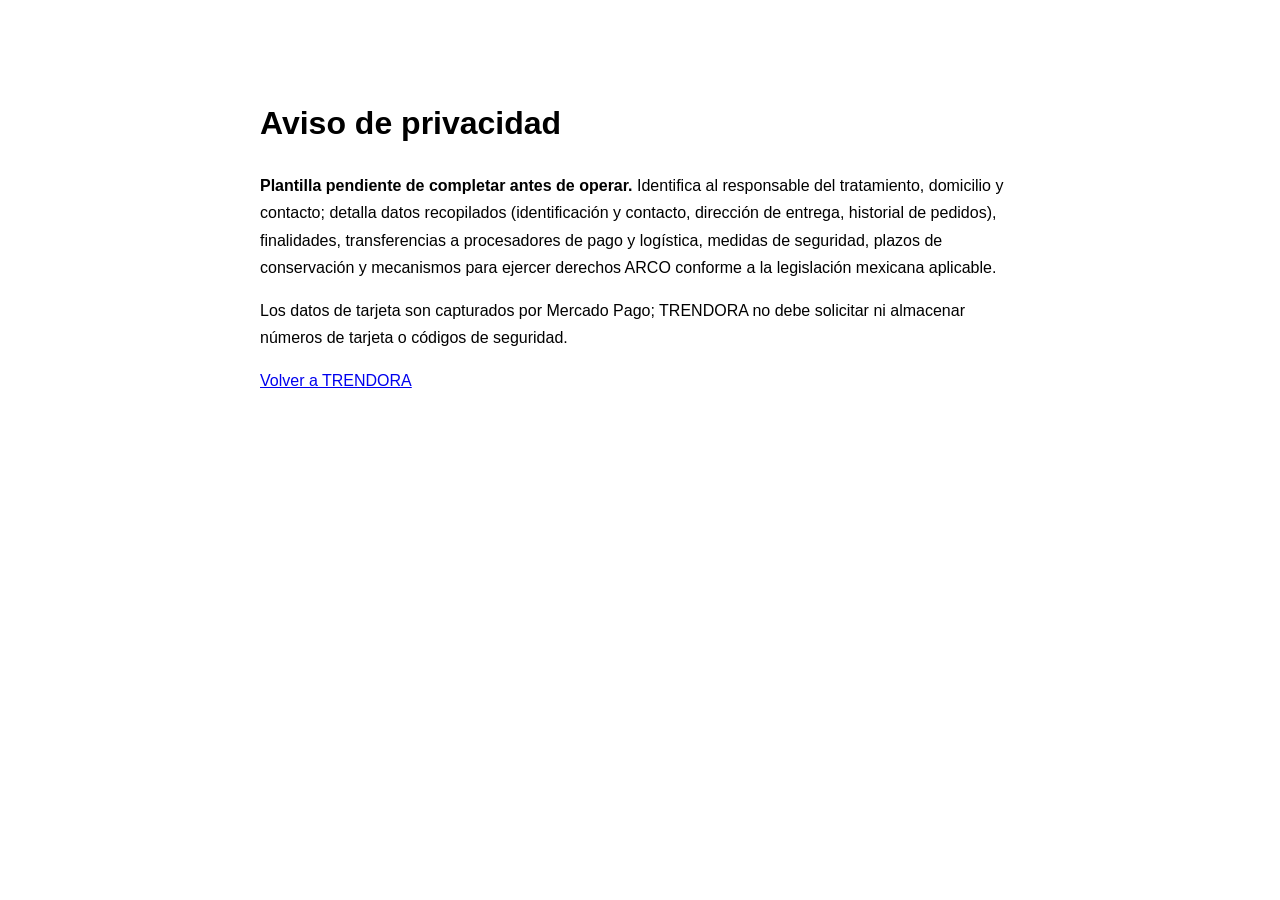
<file: privacidad.html>
<!doctype html><html lang="es"><meta charset="utf-8"><meta name="viewport" content="width=device-width,initial-scale=1"><title>Aviso de privacidad | TRENDORA</title><body style="font:16px Arial;max-width:760px;margin:55px auto;padding:20px;line-height:1.7"><h1>Aviso de privacidad</h1><p><b>Plantilla pendiente de completar antes de operar.</b> Identifica al responsable del tratamiento, domicilio y contacto; detalla datos recopilados (identificación y contacto, dirección de entrega, historial de pedidos), finalidades, transferencias a procesadores de pago y logística, medidas de seguridad, plazos de conservación y mecanismos para ejercer derechos ARCO conforme a la legislación mexicana aplicable.</p><p>Los datos de tarjeta son capturados por Mercado Pago; TRENDORA no debe solicitar ni almacenar números de tarjeta o códigos de seguridad.</p><a href="index.html">Volver a TRENDORA</a></body></html>
</file>
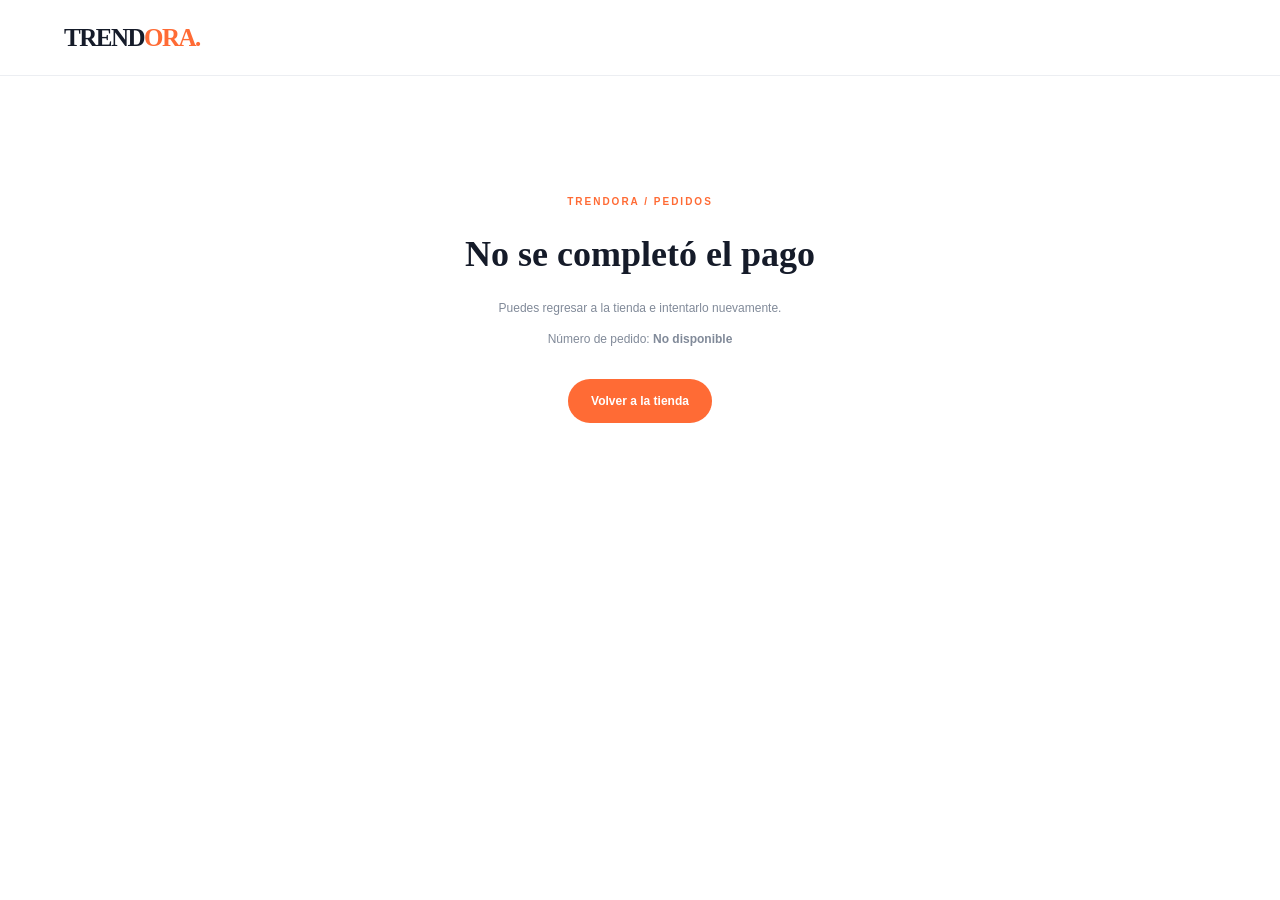
<file: resultado.html>
<!doctype html><html lang="es"><head><meta charset="utf-8"><meta name="viewport" content="width=device-width,initial-scale=1"><title>Estado de tu pedido | TRENDORA</title><link rel="stylesheet" href="styles.css"></head><body><header class="site-header"><a class="brand" href="index.html">TREND<span>ORA.</span></a></header><main style="max-width:650px;margin:90px auto;padding:25px;text-align:center"><span class="eyebrow">TRENDORA / PEDIDOS</span><h1 id="title" style="font:800 36px Manrope">Estamos revisando tu pago</h1><p id="message" class="muted">La confirmación definitiva llegará cuando Mercado Pago notifique el resultado a nuestra tienda.</p><p class="muted">Número de pedido: <b id="order"></b></p><a class="btn" href="index.html">Volver a la tienda</a></main><script>const q=new URLSearchParams(location.search),s=q.get("estado");document.getElementById("order").textContent=q.get("pedido")||"No disponible";if(s==="success"){document.getElementById("title").textContent="¡Gracias por tu compra!";document.getElementById("message").textContent="Mercado Pago indicó que el flujo terminó correctamente. La confirmación final depende de la notificación segura del pago."}else if(s==="pending"){document.getElementById("title").textContent="Tu pago está pendiente";document.getElementById("message").textContent="Tu pedido quedará pendiente hasta que Mercado Pago confirme el pago."}else{document.getElementById("title").textContent="No se completó el pago";document.getElementById("message").textContent="Puedes regresar a la tienda e intentarlo nuevamente."}</script></body></html>
</file>
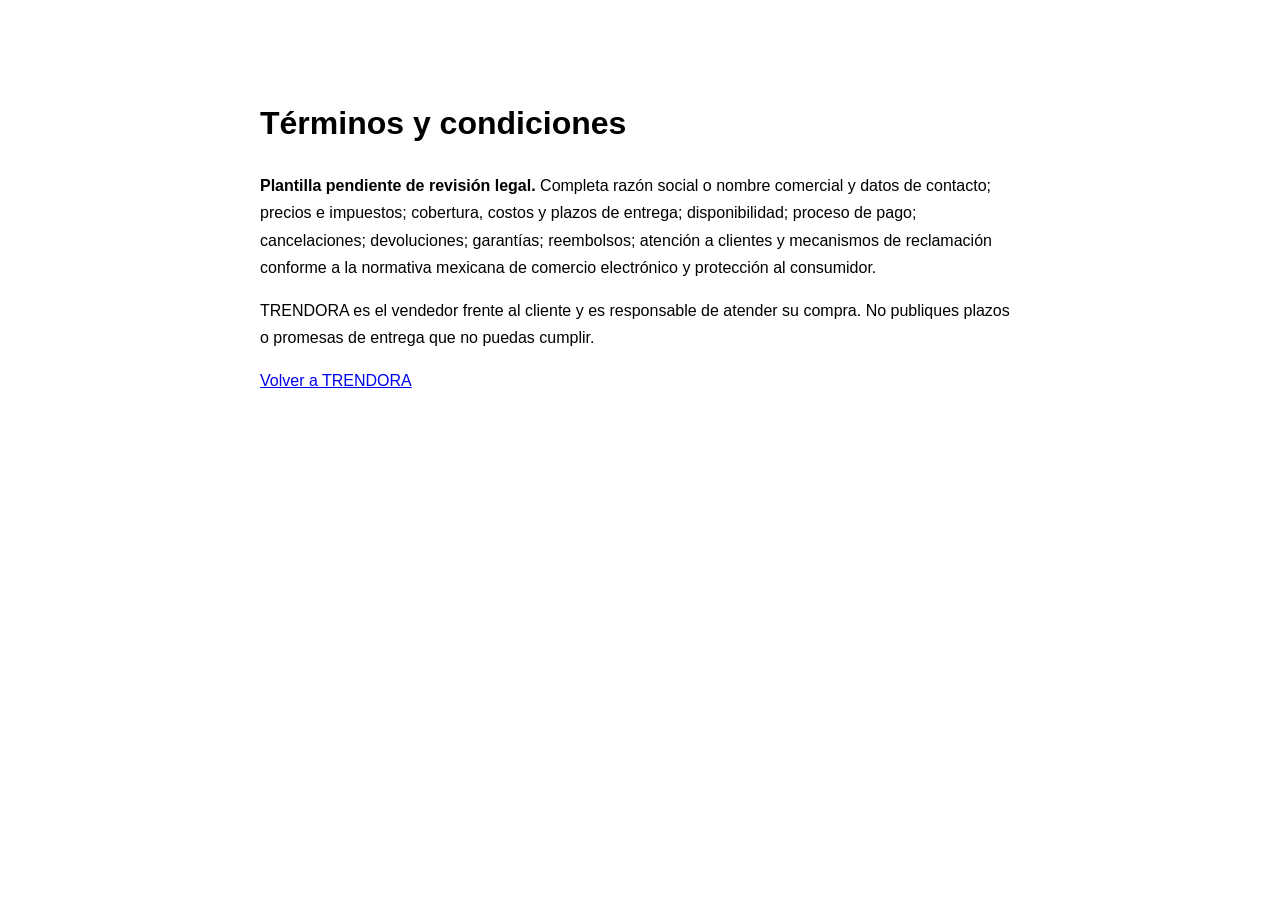
<file: terminos.html>
<!doctype html><html lang="es"><meta charset="utf-8"><meta name="viewport" content="width=device-width,initial-scale=1"><title>Términos y condiciones | TRENDORA</title><body style="font:16px Arial;max-width:760px;margin:55px auto;padding:20px;line-height:1.7"><h1>Términos y condiciones</h1><p><b>Plantilla pendiente de revisión legal.</b> Completa razón social o nombre comercial y datos de contacto; precios e impuestos; cobertura, costos y plazos de entrega; disponibilidad; proceso de pago; cancelaciones; devoluciones; garantías; reembolsos; atención a clientes y mecanismos de reclamación conforme a la normativa mexicana de comercio electrónico y protección al consumidor.</p><p>TRENDORA es el vendedor frente al cliente y es responsable de atender su compra. No publiques plazos o promesas de entrega que no puedas cumplir.</p><a href="index.html">Volver a TRENDORA</a></body></html>
</file>
<file: styles.css>
*{box-sizing:border-box}html{scroll-behavior:smooth}body{margin:0;background:#fff;color:#151b29;font-family:"DM Sans",sans-serif}a{color:inherit;text-decoration:none}button,input,textarea{font:inherit}.topline{text-align:center;background:#111827;color:#fff;padding:10px;font-size:10px;letter-spacing:1.2px;font-weight:800}.site-header{height:76px;padding:0 max(5vw,22px);display:flex;align-items:center;gap:38px;border-bottom:1px solid #eceef2;position:sticky;top:0;background:#ffffffed;backdrop-filter:blur(14px);z-index:10}.brand{font:800 25px Manrope;letter-spacing:-1.5px}.brand span{color:#ff6b35}.site-header nav{display:flex;gap:27px;margin:auto;font-size:13px;font-weight:700;color:#626b7b}.site-header nav a:hover,footer a:hover{color:#ff6b35}.cart-button{background:#fff;border:1px solid #e7e9ee;border-radius:30px;padding:10px 16px;font-size:12px;font-weight:800}.cart-button b{background:#ff6b35;color:#fff;border-radius:50%;padding:3px 7px;margin-left:6px}.hero{max-width:1200px;margin:auto;padding:75px 30px 65px;min-height:485px;display:grid;grid-template-columns:1.1fr .9fr;align-items:center;gap:40px}.eyebrow{font-size:10px;letter-spacing:2px;font-weight:800;color:#ff6b35}.hero h1{font:800 clamp(42px,6vw,70px)/1.04 Manrope;letter-spacing:-3px;margin:17px 0}.hero h1 em{font-style:normal;color:#ff6b35}.hero p{max-width:470px;color:#687184;line-height:1.8;font-size:15px}.btn{border:0;background:#ff6b35;color:#fff;border-radius:40px;padding:15px 23px;font-size:12px;font-weight:800;display:inline-flex;justify-content:center;align-items:center;margin-top:17px;cursor:pointer;transition:.2s}.btn:hover{background:#e95625;transform:translateY(-2px)}.hero-art{height:330px;border-radius:28px;background:linear-gradient(135deg,#f8e6dc,#f3f4f6);display:grid;place-items:center;position:relative;overflow:hidden}.hero-orbit{width:260px;height:260px;border:1px solid #ff6b3550;border-radius:50%;position:absolute}.hero-orbit:before,.hero-orbit:after{content:"";position:absolute;border:1px solid #ff6b3540;border-radius:50%;inset:25px}.hero-orbit:after{inset:52px}.hero-card{position:relative;width:190px;height:235px;background:#171e2c;color:#fff;border-radius:14px;padding:22px;box-shadow:0 25px 50px #17203340;transform:rotate(-7deg);display:flex;flex-direction:column;justify-content:space-between}.hero-card span{font-size:9px;letter-spacing:2px;color:#ff9b73}.hero-card strong{font:800 36px/1 Manrope;letter-spacing:-2px}.hero-card small{font-size:8px;letter-spacing:1px;color:#b7beca}.benefits{max-width:1140px;margin:0 auto 40px;padding:22px 28px;background:#f7f8fa;border-radius:17px;display:grid;grid-template-columns:repeat(3,1fr);gap:20px}.benefits>div{display:flex;gap:12px;align-items:center;font-size:21px}.benefits b,.benefits small{display:block}.benefits b{font-size:12px}.benefits small{font-size:10px;color:#7b8493;margin-top:4px}.section{max-width:1200px;margin:85px auto;padding:0 30px}.section-title{display:flex;align-items:end;justify-content:space-between;gap:20px}.section-title h2,.newsletter h2{font:800 clamp(28px,4vw,39px) Manrope;letter-spacing:-1.5px;margin:8px 0}.search{width:260px;border:1px solid #e5e7eb;border-radius:30px;padding:13px 17px;outline:none;font-size:12px}.search:focus{border-color:#ff6b35}.filters{display:flex;gap:9px;margin:24px 0}.filter{border:1px solid #e7e9ee;background:white;border-radius:30px;padding:9px 16px;font-size:11px;font-weight:700;color:#687184}.filter.active,.filter:hover{background:#171e2c;color:#fff;border-color:#171e2c}.products{display:grid;grid-template-columns:repeat(4,1fr);gap:18px}.product{border:1px solid #eceef2;border-radius:17px;overflow:hidden;transition:.2s}.product:hover{transform:translateY(-4px);box-shadow:0 15px 35px #10182812}.product img{width:100%;height:210px;object-fit:cover;background:#f4f5f7}.product-body{padding:15px}.product-cat{font-size:9px;color:#ff6b35;font-weight:800;letter-spacing:1px;text-transform:uppercase}.product h3{font-size:13px;margin:8px 0;min-height:34px}.product-price{font-size:17px;font-weight:800}.product-stock{font-size:10px;color:#8992a0;margin-left:6px}.product .btn{width:100%;margin-top:12px;padding:11px}.muted{color:#818a99;font-size:12px;line-height:1.6}.newsletter{max-width:1140px;margin:80px auto;padding:38px 45px;background:#171e2c;color:white;border-radius:22px;display:flex;justify-content:space-between;align-items:center;gap:25px}.newsletter p{color:#b9c0cc;font-size:13px}.light{background:white;color:#171e2c;white-space:nowrap}footer{background:#f7f8fa;padding:42px max(5vw,22px) 25px;display:grid;grid-template-columns:1fr auto;gap:20px;align-items:center}footer>div{display:flex;gap:22px;font-size:11px;color:#657083}footer small{grid-column:1/-1;border-top:1px solid #e5e7eb;padding-top:17px;color:#929aa7;font-size:10px}.footer-brand{font-size:22px}.scrim,.modal-backdrop{position:fixed;inset:0;background:#10182880;z-index:30;opacity:0;pointer-events:none;transition:.2s}.scrim.show,.modal-backdrop.show{opacity:1;pointer-events:auto}.drawer{position:fixed;z-index:31;right:0;top:0;height:100%;width:min(430px,100%);background:white;padding:25px;transform:translateX(105%);transition:.25s;display:flex;flex-direction:column}.drawer.show{transform:translateX(0)}.drawer-head{display:flex;justify-content:space-between;align-items:center;border-bottom:1px solid #eceef2;padding-bottom:16px}.drawer-head h2,.modal h2{font:800 26px Manrope;margin:6px 0}.x{border:0;border-radius:50%;width:36px;height:36px;background:#f2f3f5;font-size:22px;cursor:pointer}.cart-items{flex:1;overflow:auto;padding:12px 0}.cart-line{display:flex;gap:12px;padding:12px 0;border-bottom:1px solid #eceef2}.cart-line img{width:66px;height:66px;object-fit:cover;border-radius:10px}.cart-line>div{flex:1}.cart-line b{font-size:12px}.cart-line small{display:block;color:#7b8493;margin-top:6px}.qty{display:flex;gap:8px;align-items:center;margin-top:7px}.qty button{border:1px solid #e5e7eb;background:white;border-radius:5px;width:24px;height:24px}.drawer-foot{border-top:1px solid #eceef2;padding-top:17px}.total{display:flex;justify-content:space-between;font-weight:800;font-size:14px}.drawer-foot small,.tiny{display:block;color:#858e9d;font-size:10px;line-height:1.6;margin-top:9px}.full{width:100%}.modal-backdrop{z-index:40;display:grid;place-items:center;padding:15px;overflow:auto}.modal{background:white;border-radius:20px;padding:30px;width:min(620px,100%);position:relative;margin:auto}.modal-x{position:absolute;right:20px;top:20px}.modal h2{margin-top:9px}.form-grid{display:grid;grid-template-columns:1fr 1fr;gap:13px;margin-top:20px}.form-grid label{font-size:11px;font-weight:700;color:#424b5a}.form-grid input,.form-grid textarea{display:block;width:100%;margin-top:6px;border:1px solid #e2e5ea;border-radius:9px;padding:11px;outline:none;font-size:12px}.form-grid input:focus,.form-grid textarea:focus{border-color:#ff6b35}.wide{grid-column:1/-1}.form-grid textarea{min-height:60px;resize:vertical}.consent{display:block;font-size:10px;color:#626b7b;margin-top:17px}.consent a{text-decoration:underline;color:#ff6b35}.toast{position:fixed;bottom:20px;left:50%;transform:translate(-50%,20px);background:#171e2c;color:white;border-radius:30px;padding:12px 18px;font-size:11px;opacity:0;pointer-events:none;transition:.2s;z-index:60}.toast.show{opacity:1;transform:translate(-50%,0)}@media(max-width:800px){.hero{grid-template-columns:1fr;padding-top:55px}.hero-art{height:260px}.benefits{margin:0 15px 35px;grid-template-columns:1fr;padding:18px}.products{grid-template-columns:repeat(2,1fr)}.product img{height:175px}.newsletter{margin:55px 15px;padding:28px;align-items:flex-start;flex-direction:column}.site-header{gap:15px}.site-header nav{gap:12px}.site-header nav a{font-size:11px}}@media(max-width:520px){.site-header{height:65px;padding:0 15px}.site-header nav{display:none}.site-header .brand{margin-right:auto}.hero{padding:45px 20px}.hero h1{font-size:46px}.section{padding:0 15px;margin:60px auto}.section-title{align-items:flex-start;flex-direction:column}.search{width:100%}.filters{overflow:auto;padding-bottom:4px}.filter{white-space:nowrap}.products{gap:10px}.product img{height:145px}.product-body{padding:11px}.product h3{font-size:12px}.product-price{font-size:15px}footer{grid-template-columns:1fr}footer>div{flex-wrap:wrap;gap:14px}.form-grid{grid-template-columns:1fr}.wide{grid-column:auto}.modal{padding:25px 19px}.newsletter{margin:45px 15px}}
</file>
